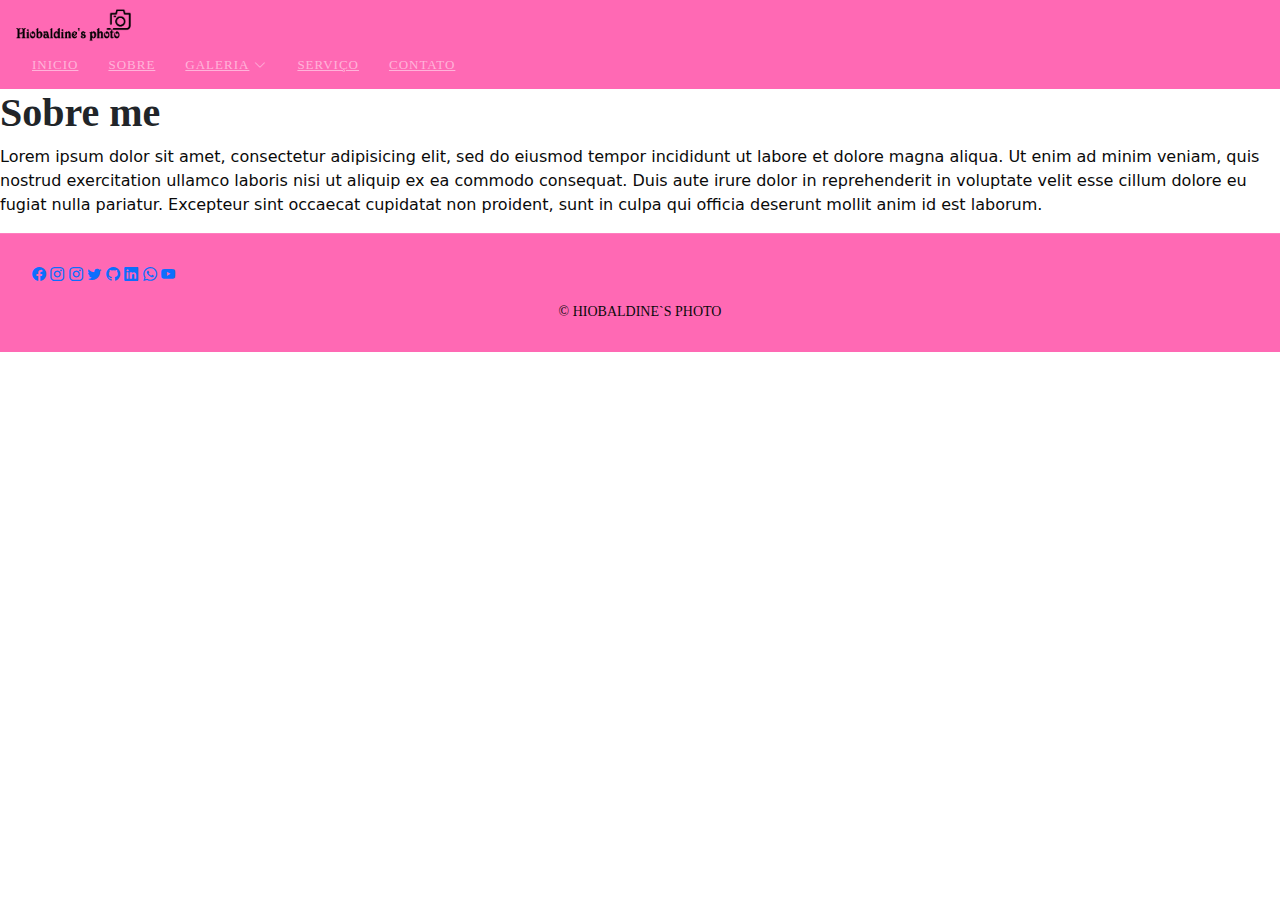
<file: pages/sobre.html>
<!DOCTYPE html>
<html>
<head>
	<meta charset="utf-8">
	<meta name="viewport" content="width=device-width, initial-scale=1">
	<title>Hiobaldine's Photp</title>
	<link rel="stylesheet" type="text/css" href="../styles/pages.css">
	<link rel="stylesheet" type="text/css" href="../styles/home.css">

		 <!-- Vendor CSS Files -->
  <link href="../assets/vendor/bootstrap/css/bootstrap.min.css" rel="stylesheet">
  <link href="../assets/vendor/bootstrap-icons/bootstrap-icons.css" rel="stylesheet">
  <link href="../assets/vendor/swiper/swiper-bundle.min.css" rel="stylesheet">
  <link href="../assets/vendor/glightbox/css/glightbox.min.css" rel="stylesheet">
  <link href="../assets/vendor/aos/aos.css" rel="stylesheet">
</head>

<body>
	<header id="header" class=" header align-items-center"  style="background-color: hotpink;">
	<div class="container-fluid align-items-center justify-c-b">
	<a href="../index.html" class="logo d-flex align-items-center me-auto me-lg-0">
	  <img src="../img/logo.png" alt="hiobaldine`s photo" class="img-logo d-flex align-items-center me-auto me-lg-0">
	</a>
</div>
	  <nav id="menuBar navbar" class="menuBar">
	  <ul>
		<li><a href="../index.html">Inicio</a></li>
		<li><a href="sobre.html">Sobre</a></li>
		<li class="dropdown"><a href="https://www.instagram.com/hiobaldine_s__photo"><span>Galeria</span> <i class="bi bi-chevron-down dropdow-indicator"></i></a>
		<ul style="background-color: #ff69b9;"> 
		  <li><a href="galeria-paisagem.html">Paisagens</a></li>
		  <li><a href="galeria-pessoas.html">Pessoas</a></li>
		</ul>

		<li><a href="servicos.html">Serviço</a></li>
		<li><a href="contact.html">Contato</a></li>
		  </ul> 
	
	</nav> 
</header>
	<h1 style="font-weight: bolder; ">Sobre me</h1>
	<div>
		<p style="color: #0a0a0a">
			Lorem ipsum dolor sit amet, consectetur adipisicing elit, sed do eiusmod
			tempor incididunt ut labore et dolore magna aliqua. Ut enim ad minim veniam,
			quis nostrud exercitation ullamco laboris nisi ut aliquip ex ea commodo
			consequat. Duis aute irure dolor in reprehenderit in voluptate velit esse
			cillum dolore eu fugiat nulla pariatur. Excepteur sint occaecat cupidatat non
			proident, sunt in culpa qui officia deserunt mollit anim id est laborum.
		</p>
		
	</div>




	<footer id="footer" class="footer" style="background-color: #ff69b4;">
   <div class="header-social-links" style="animation: 0.3s;">
 
              <ul>
              <a href="https://www.facebook.com/hiobaldine" target="blank"><i class="bi bi-facebook"></i></a>
              <a href="https://www.instagram.com/hiobaldine_s__photo" target="blank"><i class="bi bi-instagram"></i></a>
              <a href="https://www.instagram.com/hiobaldine_official" target="blank"><i class="bi bi-instagram"></i></a>
              <a href="https://www.twitter.com/hiobaldine_dev" target="blank"><i class="bi bi-twitter"></i></a>
              <a href="https://www.github.com/hobaiguigui"><i class="bi bi-github"></i></a>
              <a href="https://www.likedin.com/Hiobaldine"><i class="bi bi-linkedin"></i></a>
              <a href="https://wa.me/+245955502845"><i class="bi bi-whatsapp"></i></a>
              <a href="https://www.youtube.com/c/PixelStudio245"><i class="bi bi-youtube"></i></a>

            </ul>
            </div>
<div class="container">
<div class="copyright"><a href="www.instagram.com/@hiobaldine_s__photo" style="color:#0a0a0a; text-decoration: none; font-family: Pristina;">&copy HIOBALDINE`S PHOTO</a>
</div>
</div>
</footer>
</body>
</html>
</file>
<file: styles/pages.css>
*{
/*	background-color: #5e5959;*/
/*  background-color: lightpink;*/
  
}
h1, p, Buttom, footer {
	color: #fff;
}

li{
	font-family: cursive;
/*	color: #030;*/
	font-style: normal;
	font-size: 25px;
}

.next::after {
	content: '\2192';
	font-size: 'IconicFill';
}


/*--------------------------------------------------------------
# Services Section
--------------------------------------------------------------*/
.services .service-item {
  padding: 50px 30px;
  transition: all ease-in-out 0.4s;
  background: var(--color-secondary);
  height: 100%;
  overflow: hidden;
  z-index: 1;
}

.services .service-item:before {
  content: "";
  position: absolute;
  background: #1d1f20;
  top: -200px;
  transition: all 0.3s;
  z-index: -1;
}

.services .service-item i {
  background: var(--color-primary);
  color: #fff;
  font-size: 24px;
  transition: 0.3s;
  display: flex;
  align-items: center;
  justify-content: center;
  width: 56px;
  height: 56px;
  border-radius: 50%;
}

.services .service-item h4 {
  font-weight: 600;
  margin: 15px 0 0 0;
  transition: 0.3s;
  font-size: 20px;
}

.services .service-item h4 a {
  color: #fff;
}

.services .service-item p {
  line-height: 24px;
  font-size: 14px;
  margin: 15px 0 0 0;
}

.services .service-item:hover:before {
  background: var(--color-primary);
  right: 0;
  top: 0;
  width: 100%;
  height: 100%;
  border-radius: 0px;
}

.services .service-item:hover h4 a,
.services .service-item:hover p {
  color: #fff;
}

.services .service-item:hover i {
  background: #fff;
  color: var(--color-primary);
}

/*--------------------------------------------------------------
# Pricing Section
--------------------------------------------------------------*/
.pricing {
  margin-top: 80px;
}

.pricing .pricing-item {
  border-bottom: 1px dashed #474a4d;
  width: 100%;
  height: 100%;
  padding: 0 0 15px 0;
}

.pricing .pricing-item h3 {
  margin: 0;
  font-size: 18px;
  font-weight: 500;
  color: rgba(255, 255, 255, 0.6);
}

.pricing .pricing-item h4 {
  margin: 0;
  font-size: 16px;
}

/*--------------------------------------------------------------
# Contact Section
--------------------------------------------------------------*/
.contact .info-item+.info-item {
  margin-top: 40px;
}

.contact .info-item i {
  font-size: 20px;
  color: var(--color-primary);
  float: left;
  width: 44px;
  height: 44px;
  background: #222425;
  display: flex;
  justify-content: center;
  align-items: center;
  border-radius: 50px;
  transition: all 0.3s ease-in-out;
  margin-right: 15px;
}

.contact .info-item h4 {
  padding: 0;
  font-size: 20px;
  font-weight: 600;
  margin-bottom: 5px;
  color: rgba(255, 255, 255, 0.5);
}

.contact .info-item p {
  padding: 0;
  margin-bottom: 0;
  font-size: 14px;
  color: #fff;
}

.contact .info-item:hover i {
  background: var(--color-primary);
  color: #fff;
}

.contact .php-email-form {
  width: 100%;
}

.contact .php-email-form .form-group {
  padding-bottom: 8px;
}

.contact .php-email-form .error-message {
  display: none;
  color: #fff;
  background: #df1529;
  text-align: left;
  padding: 15px;
  font-weight: 600;
}

.contact .php-email-form .error-message br+br {
  margin-top: 25px;
}

.contact .php-email-form .sent-message {
  display: none;
  color: #fff;
  background: var(--color-primary);
  text-align: center;
  padding: 15px;
  font-weight: 600;
}

.contact .php-email-form .loading {
  display: none;
  background: var(--color-secondary);
  text-align: center;
  padding: 15px;
  color: rgba(255, 255, 255, 0.6);
}

.contact .php-email-form .loading:before {
  content: "";
  display: inline-block;
  border-radius: 50%;
  width: 24px;
  height: 24px;
  margin: 0 10px -6px 0;
  border: 3px solid var(--color-primary);
  border-top-color: var(--color-secondary);
  animation: animate-loading 1s linear infinite;
}

.contact .php-email-form input,
.contact .php-email-form textarea {
  border-radius: 4px;
  box-shadow: none;
  font-size: 14px;
  background-color: var(--color-secondary);
  border: 1px solid #2e3133;
  color: #fff;
}

.contact .php-email-form input {
  height: 44px;
}

.contact .php-email-form textarea {
  padding: 10px 12px;
}

.contact .php-email-form button[type=submit] {
  background: var(--color-primary);
  border: 0;
  padding: 10px 35px;
  color: #fff;
  transition: 0.4s;
  border-radius: 4px;
}

.contact .php-email-form button[type=submit]:hover {
  background: rgba(39, 167, 118, 0.8);
}

@keyframes animate-loading {
  0% {
    transform: rotate(0deg);
  }

  100% {
    transform: rotate(360deg);
  }
}
</file>
<file: styles/home.css>
body {

  background-color: lightpink;
}

a {
  text-decoration: none;
}

a:hover {
  color: #32cf93;
  text-decoration: none;
}

.justify-c-c{
  justify-content: center!important;
}

.align-c-c{
  align-content: center!important;
}

h1,
h2,
h3,
h4,
h5,
h6 {
  font-family: 'Calibri (Corpo)';
}

/*--------------------------------------------------------------
# Sections & Section Header
--------------------------------------------------------------*/
.section-header {
  padding-bottom: 40px;
}

.section-header h2 {
  font-size: 14px;
  font-weight: 500;
  padding: 0;
  line-height: 1px;
  margin: 0 0 5px 0;
  letter-spacing: 2px;
  text-transform: uppercase;
  color: rgba(255, 255, 255, 0.6);
  font-family: 'Calibri (Corpo)';
}

.section-header h2::after {
  content: "";
  width: 120px;
  height: 1px;
  display: inline-block;
  background: #5bd9a9;
  margin: 4px 10px;
}

.section-header p {
  margin: 0;
  margin: 0;
  font-size: 36px;
  font-weight: 700;
  font-family: var(--font-secondary);
  color: #fff;
}

/* Special Logo */
@media (max-width: 1920px) {
  .header .logo img {

}
}


/*--------------------------------------------------------------
# Header
--------------------------------------------------------------*/
.header {
  transition: all 0.5s;
  z-index: 997;
  padding: 5px 2px;
  background-color: #000;
}

.header .logo {
  transition: 0.3s;
}

.header .logo img {
  max-height: 40px;
  margin-right: 8px;
}



.header .logo i {
  font-size: 32px;
  margin-right: 8px;
  line-height: 0;
}

@media (max-width: 575px) {
  .header .logo h1 {
    font-size: 26px;
  }

  .header .logo i {
    font-size: 24px;
  }
}

.header .header-social-links {
  padding-right: 10%;
}

.header .header-social-links a {
  color: #0a0a0a;
  position: relative;
  padding-left: 35px;
  display: flex;
  margin-right: 25px;
  align-items: center;
  justify-content: space-between;
  line-height: 0px;
  transition: 0.3s;
  font-size: 18px;

}


.header .header-social-links a:hover {
  color: #fff;
}


@media (max-width: 575px) {
  .header .header-social-links a {
/*    padding: 5px;*/
    justify-content: space-between;
  }
}

/*--------------------------------------------------------------
# Desktop Navigation
--------------------------------------------------------------*/
@media (min-width: 991px) {
  .menuBar {
    padding: 0;
  }

  .menuBar ul {
    margin: 0;
    padding: 0;
    display: flex;
    list-style: none;
    align-items: center;
  }

  .menuBar li {
    position: relative;
  }

  .menuBar a,
  .menuBar a:focus {
    display: flex;
    align-items: center;
    justify-content: space-between;
    padding: 10px 0 10px 30px;
    font-family: "Calibri (Corpo)";
    text-transform: uppercase;
    letter-spacing: 1px;
    font-size: 13px;
    font-weight: 400;
    color: rgba(255, 255, 255, 0.5);
    white-space: nowrap;
    transition: 0.3s;
  }

  .menuBar a i,
  .menuBar a:focus i {
    font-size: 12px;
    line-height: 0;
    margin-left: 5px;
  }

  .menuBar a:hover,
  .menuBar .active,
  .menuBar .active:focus,
  .menuBar li:hover>a {
    color: #fff;
  }

  .menuBar .dropdown ul {
    display: block;
    position: absolute;
    left: 14px;
    top: calc(100% + 30px);
    margin: 0;
    padding: 10px 0;
    z-index: 99;
    opacity: 0;
    visibility: hidden;
    transition: 0.3s;
    border-radius: 4px;
  }

  .menuBar .dropdown ul li {
    min-width: 200px;
  }

  .menuBar .dropdown ul a {
    padding: 10px 20px;
    font-size: 15px;
    text-transform: none;
    font-weight: 400;
  }

  .menuBar .dropdown ul a i {
    font-size: 12px;
  }

  .menuBar .dropdown ul a:hover,
  .menuBar .dropdown ul .active:hover,
  .menuBar .dropdown ul li:hover>a {
    color: #fff;
  }

  .menuBar .dropdown:hover>ul {
    opacity: 1;
    top: 100%;
    visibility: visible;
  }

  .menuBar .dropdown .dropdown ul {
    top: 0;
    left: calc(100% - 30px);
    visibility: hidden;
  }

  .menuBar .dropdown .dropdown:hover>ul {
    opacity: 1;
    top: 0;
    left: 100%;
    visibility: visible;
  }
}

@media (max-width: 991px) {
#menuBar, ul {
  display: flex;
   list-style-type: disc; 
  align-items: center;
  justify-content: space-between;
/*  padding: 10px 0 10px 10px;*/
  family: 'Calibri (Corpo)';
  text-transform: uppercase;
  letter-spacing: 1px;
  font-size: 13px;
  color: #fafafa;
  list-style: none;
/*  text-size-adjust: auto;*/
}
}



@media (max-width: 1279px) {

  .menuBar a,
  .menuBar a:focus {
    /* display: flex; */
    align-items: center;
    justify-content: space-between;
    padding: 1px 2px;
    font-family: "Calibri (Corpo)";
    font-size: 13px;
    text-transform: uppercase;
    color: #fafafa;
    letter-spacing: 1px;
    white-space: nowrap;
    transition: 0.3s;
  }

  /* .menuBar a i,
  .menuBar a:focus i {
    font-size: 12px;
    line-height: 0;
    margin-left: 5px;
  } */

  .menuBar a:hover,
  .menuBar .active,
  .menuBar .active:focus,
  .menuBar li:hover>a {
    color: #fff;
  }

  .menuBar .dropdown ul,
  .menuBar .dropdown .dropdown ul {
    position: static;
    display: none;
    padding: 10px 0;
    margin: 10px 20px;
    transition: all 0.5s ease-in-out;
    border: 1px solid black;
  }

  .menuBar .dropdown>.dropdown-active,
  .menuBar .dropdown .dropdown>.dropdown-active {
    display: block;
  }

  .mobile-nav-show {
    color: #fff;
    font-size: 28px;
    cursor: pointer;
    line-height: 0;
    transition: 0.5s;
    z-index: 9999;
    margin: 0 10px 0 10px;
  }

  .mobile-nav-hide {
    color: #fff;
    font-size: 32px;
    cursor: pointer;
    line-height: 0;
    transition: 0.5s;
    position: fixed;
    right: 20px;
    top: 20px;
    z-index: 9999;
  }

  .mobile-nav-active {
    overflow: ;
  }

  .mobile-nav-active .menuBar {
    right: 0;
  }

  .mobile-nav-active .menuBar:before {
    content: "";
    position: fixed;
    inset: 0;
    background: rgba(22, 23, 24, 0.8);
    z-index: 9996;
  }
}

/*--------------------------------------------------------------
# Pricing Section
--------------------------------------------------------------*/
.gallery {
  margin-top: 40px;
}

.gallery .gallery-item {
  position: relative;
  overflow: hidden;
  border-radius: 10px;
}

.gallery .gallery-item img {
  transition: 0.3s;
}

.gallery .gallery-links {
  position: absolute;
  inset: 0;
  opacity: 0;
  transition: all ease-in-out 0.3s;
  background: rgba(0, 0, 0, 0.6);
  z-index: 3;
}

.gallery .gallery-links .preview-link,
.gallery .gallery-links .details-link {
  font-size: 20px;
  color: rgba(255, 255, 255, 0.5);
  transition: 0.3s;
  line-height: 1.2;
  margin: 30px 8px 0 8px;
}

.gallery .gallery-links .preview-link:hover,
.gallery .gallery-links .details-link:hover {
  color: #fff;
}

.gallery .gallery-links .details-link {
  font-size: 30px;
  line-height: 0;
}

.gallery .gallery-item:hover .gallery-links {
  opacity: 1;
}

.gallery .gallery-item:hover .preview-link,
.gallery .gallery-item:hover .details-link {
  margin-top: 0;
}

.gallery .gallery-item:hover img {
  transform: scale(1.1);
}

.glightbox-clean .gslide-description {
  background: #222425;
}

.glightbox-clean .gslide-title {
  color: rgba(255, 255, 255, 0.8);
  margin: 0;
}

/*--------------------------------------------------------------
# Gallery Single Section
--------------------------------------------------------------*/
.gallery-single .portfolio-details-slider img {
  width: 100%;
}


.gallery-single .portfolio-details-slider .swiper-pagination .swiper-pagination-bullet {
  width: 12px;
  height: 12px;
  background-color: rgba(255, 255, 255, 0.7);
  opacity: 1;
}

.gallery-single .swiper-button-prev,
.gallery-single .swiper-button-next {
  width: 48px;
  height: 48px;
}

.gallery-single .swiper-button-prev:after,
.gallery-single .swiper-button-next:after {
  color: rgba(255, 255, 255, 0.8);
  background-color: rgba(0, 0, 0, 0.2);
  font-size: 24px;
  border-radius: 50%;
  width: 48px;
  height: 48px;
  display: flex;
  align-items: center;
  justify-content: center;
  transition: 0.3s;
}

.gallery-single .swiper-button-prev:hover:after,
.gallery-single .swiper-button-next:hover:after {
  background-color: rgba(0, 0, 0, 0.6);
}

@media (max-width: 575px) {

  .gallery-single .swiper-button-prev,
  .gallery-single .swiper-button-next {
    display: none;
  }
}

.gallery-single .portfolio-info h3 {
  font-size: 22px;
  font-weight: 700;
  margin-bottom: 20px;
  padding-bottom: 20px;
  position: relative;
  font-family: var(--font-secondary);
}

.gallery-single .portfolio-info h3:after {
  content: "";
  position: absolute;
  display: block;
  width: 50px;
  height: 3px;
  left: 0;
  bottom: 0;
}

.gallery-single .portfolio-info ul {
  list-style: none;
  padding: 0;
  font-size: 15px;
}

.gallery-single .portfolio-info ul li {
  display: flex;
  flex-direction: column;
  padding-bottom: 15px;
}

.gallery-single .portfolio-info ul strong {
  text-transform: uppercase;
  font-weight: 400;
  color: #6b7075;
  font-size: 14px;
}

.gallery-single .portfolio-info .btn-visit {
  padding: 8px 40px;
  color: #fff;
  border-radius: 50px;
  transition: 0.3s;
}

.gallery-single .portfolio-info .btn-visit:hover {
  background: #2cbc85;
}

.gallery-single .portfolio-description h2 {
  font-size: 26px;
  font-weight: 700;
  margin-bottom: 20px;
  color: #fff;
  font-family: var(--font-secondary);
}

.gallery-single .portfolio-description p {
  padding: 0;
}

.gallery-single .portfolio-description .clientes-item {
  padding: 30px 30px 0 30px;
  position: relative;
  height: 100%;
  margin-bottom: 50px;
}

.gallery-single .portfolio-description .clientes-item .clientes-img {
  width: 90px;
  border-radius: 50px;
  border: 6px solid #2e3133;
  float: left;
  margin: 0 10px 0 0;
}

.gallery-single .portfolio-description .clientes-item h3 {
  font-size: 18px;
  font-weight: bold;
  margin: 15px 0 5px 0;
  padding-top: 20px;
}

.gallery-single .portfolio-description .clientes-item h4 {
  font-size: 14px;
  color: rgba(255, 255, 255, 0.6);
  margin: 0;
}

.gallery-single .portfolio-description .clientes-item .quote-icon-left,
.gallery-single .portfolio-description .clientes-item .quote-icon-right {
  color: #5bd9a9;
  font-size: 26px;
  line-height: 0;
}

.gallery-single .portfolio-description .clientes-item .quote-icon-left {
  display: inline-block;
  left: -5px;
  position: relative;
}

.gallery-single .portfolio-description .clientes-item .quote-icon-right {
  display: inline-block;
  right: -5px;
  position: relative;
  top: 10px;
  transform: scale(-1, -1);
}

.gallery-single .portfolio-description .clientes-item p {
  font-style: italic;
  margin: 0 0 15px 0 0 0;
  padding: 0;
}

/*--------------------------------------------------------------
# perfil Section
--------------------------------------------------------------*/
.perfil {
  width: 100%;
  min-height: 30vh;
  background: #0a0a0a;
  background-size: cover;
  position: relative;
  padding: 140px 0 60px 0;
}

.perfil h2 {
  margin: 0 0 10px 0;
  font-size: 38px;
  font-weight: 700;
  color: #fff;
  font-family: var(--font-secondary);
}

.perfil h2 span {
  position: relative;
  z-index: 1;
  padding: 0 5px;
  display: inline-block;
}

.perfil h2 span:before {
  content: "";
  position: absolute;
  height: 50%;
  bottom: 0;
  left: 0;
  right: 0;
  background: "Calibri (Corpo)";
  z-index: -1;
}

.perfil p {
  color: rgba(255, 255, 255, 0.6);
  margin-bottom: 30px;
  font-size: 18px;
}

.perfil .btn-get-started {
  font-family: "Calibri (Corpo)";
  font-weight: 400;
  font-size: 14px;
  display: inline-block;
  padding: 12px 40px;
  border-radius: 4px;
  letter-spacing: 1px;
  text-transform: uppercase;
  transition: 0.3s;
  color: #fff;
  background: "Calibri (Corpo)";
}


@media (max-width: 768px) {
  .perfil h2 {
    font-size: 28px;
  }
}

/*--------------------------------------------------------------
# Footer
--------------------------------------------------------------*/
.footer {
  margin-top: 15px;
  padding: 30px 0;
  font-size: 14px;
  border-top: 1px solid rgba(255, 255, 255, 0.15);
}

.footer .copyright {
  text-align: center;
  color: rgba(255, 255, 255, 0.8);
}

i.bi.bi-arrows-angle-expand {}
</file>
